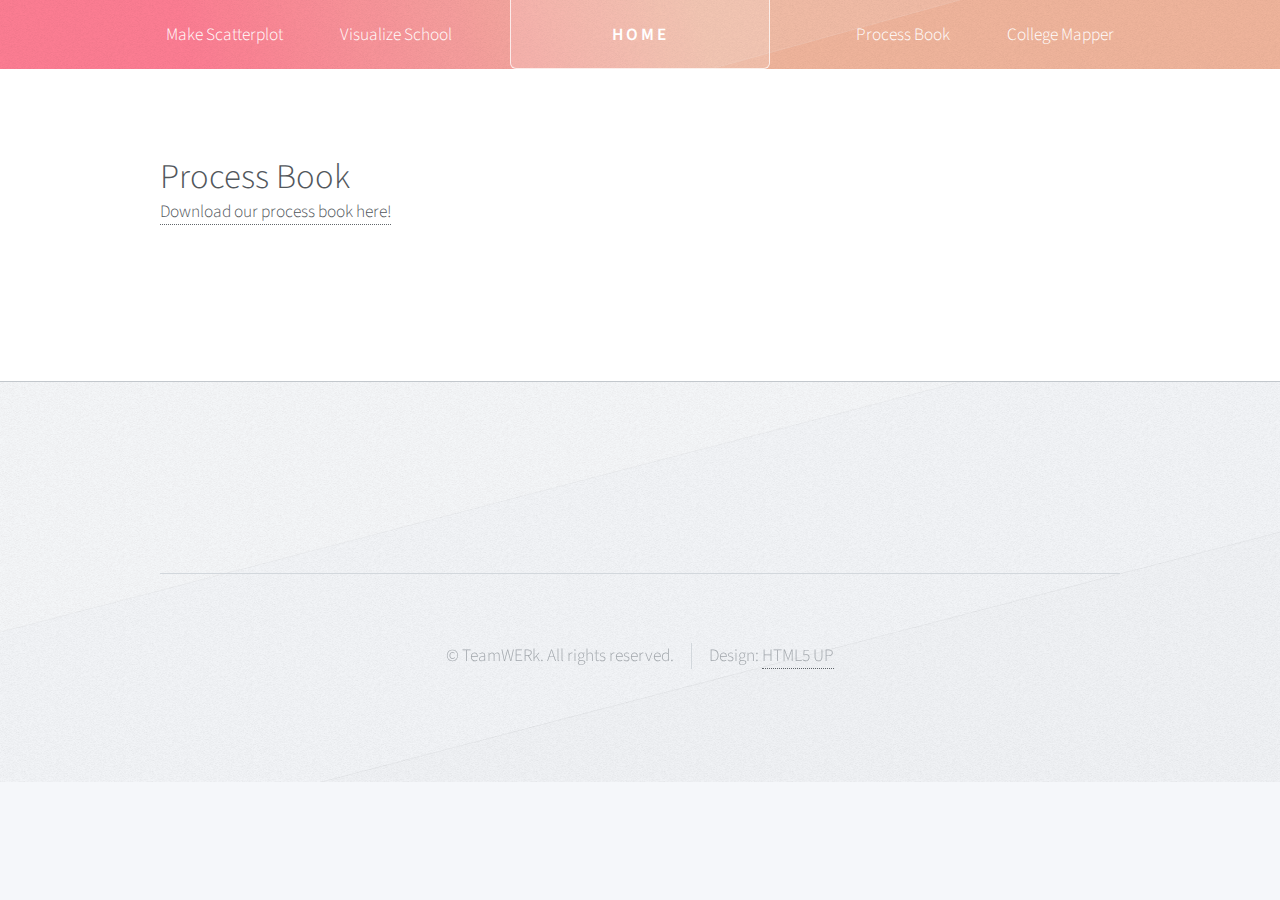
<file: processbook.html>
<!DOCTYPE HTML>
<!--
	Telephasic by HTML5 UP
	html5up.net | @n33co
	Free for personal and commercial use under the CCA 3.0 license (html5up.net/license)
-->
<html>
<head>
	<title>Education Calibration</title>
	<meta charset="utf-8" />
	<meta name="viewport" content="width=device-width, initial-scale=1" />
	<meta HTTP-EQUIV="X-UA-COMPATIBLE" CONTENT="IE=EmulateIE9" >
	<!--[if lte IE 8]><script src="assets/js/ie/html5shiv.js"></script><![endif]-->
	<link rel="stylesheet" href="assets/css/source/main.css" />
	<!--[if lte IE 8]><link rel="stylesheet" href="assets/css/ie8.css" /><![endif]-->
	<!--[if lte IE 9]><link rel="stylesheet" href="assets/css/ie9.css" /><![endif]-->
	<link rel="stylesheet" href="assets/css/source/barchart.css" />

</head>
<body class="no-sidebar">

<script src="assets/js/d3.min.js" charset="utf-8"></script>

<div id="page-wrapper">

	<!-- Header -->
	<div id="header-wrapper">
		<div id="header" class="container">

			<!-- Logo -->
			<h1 id="logo"><a href="index.html">Home</a></h1>

			<!-- Nav -->
			<nav id="nav">
				<ul>
					<li><a href="scatterplot.html">Make Scatterplot</a></li>
					<li><a href="school.html?s=166027">Visualize School</a></li>
					<li class="break">
					<li><a href="processbook.html">Process Book</a></li>
					<li><a href="map.html">College Mapper</a></li>

				</ul>
			</nav>

		</div>
	</div>

	<!-- Main -->
	<div class="wrapper">
		<div class="container" id="main">

			<!-- Content -->
			<article id="content">
				<header>
					<h2>Process Book</h2>

					<a href = "ProcessBookFinal.pdf">Download our process book here!</a>
				</header>
			</article>

		</div>
	</div>


	<!-- Footer -->
	<div id="footer-wrapper">
		<div id="footer" class="container">

			<div id="copyright" class="container">
				<ul class="menu">
					<li>&copy; TeamWERk. All rights reserved.</li><li>Design: <a href="http://html5up.net">HTML5 UP</a></li>
				</ul>
			</div>
		</div>

	</div>
</div>

<!-- Scripts -->

<script src="assets/js/jquery.min.js"></script>
<script src="assets/js/jquery.dropotron.min.js"></script>
<script src="assets/js/skel.min.js"></script>
<script src="assets/js/util.js"></script>
<!--[if lte IE 8]><script src="assets/js/ie/respond.min.js"></script><![endif]-->
<script src="assets/js/source/main.js"></script>

</body>
</html>
</file>
<file: assets/css/ie8.css>
/*
	Telephasic by HTML5 UP
	html5up.net | @n33co
	Free for personal and commercial use under the CCA 3.0 license (html5up.net/license)
*/

/* Basic */

	form input[type="text"],
	form input[type="email"],
	form input[type="password"],
	form select,
	form textarea {
		position: relative;
		-ms-behavior: url("assets/js/ie/PIE.htc");
	}

	input[type="button"],
	input[type="submit"],
	input[type="reset"],
	button,
	.button {
		position: relative;
		-ms-behavior: url("assets/js/ie/PIE.htc");
	}

/* Promo */

	#promo {
		position: relative;
		-ms-behavior: url("assets/js/ie/PIE.htc");
	}

/* Section/Article */

	section > .last-child,
	article > .last-child,
	section.last-child,
	article.last-child {
		margin-bottom: 0;
	}

/* Wrappers */

	#promo-wrapper {
		background: url("../../images/promo.jpg");
		background-size: cover;
		-ms-behavior: url("assets/js/ie/backgroundsize.min.htc");
	}

/* Header */

	#logo a {
		position: relative;
		-ms-behavior: url("assets/js/ie/PIE.htc");
	}

/* Nav */

	#nav > ul > li > span, #nav > ul > li > a {
		position: relative;
		-ms-behavior: url("assets/js/ie/PIE.htc");
	}

	.dropotron {
		position: relative;
		box-shadow: none !important;
		-ms-behavior: url("assets/js/ie/PIE.htc");
	}

		.dropotron.level-0 {
			box-shadow: none !important;
		}

			.dropotron.level-0:before {
				display: none;
			}
</file>
<file: assets/css/ie9.css>
/*
	Telephasic by HTML5 UP
	html5up.net | @n33co
	Free for personal and commercial use under the CCA 3.0 license (html5up.net/license)
*/

/* Wrappers */

	#header-wrapper {
		background-image: none;
	}
</file>
<file: assets/css/source/barchart.css>
.axis path,
.axis line {
    fill: none;
    stroke: #000;
    shape-rendering: crispEdges;
}
.axis text {
    font-size: 11px;
}
.text {
    font-size: 11px;
}
svg
{
    margin: auto;
    display: block;
}
</file>
<file: assets/css/source/main.css>
@import url("font-awesome.min.css");
@import url("http://fonts.googleapis.com/css?family=Source+Sans+Pro:300,300italic,400,400italic,600");



body {
	font-family: 'Roboto', sans-serif;
}

h1 {
	font-weight: 100;
	font-size: 30px;
	margin-top: 50px;
	margin-bottom: 20px;
}

h1 .divider {
	margin: 0 8px;
}

h1 .sub-headline {
	color: #888;
	font-weight: 300;
}


#college-map {
	width: 80%;
	height: 400px;
	margin:auto;
	z-index: 1;
}

.slider-options
{
	width: 80%;
	margin: auto;
}

.select-slider {
	width : 300px;
	margin-top: 36px;
	margin-left: 100px;
}

.propertyTitle {
	display:block;
	margin-top: 20px;
}
.titleWrap{
	margin-top: 50px;
}
.valueWrap {
	margin-top: 48px;
}



#map-title
{
	margin-bottom: 100px;
}

div.ui-datepicker{
	font-size:10px;
}

.arc text {
	font: 10px sans-serif;
	text-anchor: middle;
}

.arc path {
	stroke: #fff;
}

path.slice{
	stroke-width:2px;
}

polyline{
	opacity: .3;
	stroke: black;
	stroke-width: 2px;
	fill: none;
}


.header-div
{
	width : 80%;
	margin: auto;
}

#school1 {
	font-weight: bold;
}

#school2 {
	font-weight: bold;
}

#scale-slider.ui-slider {
  border-radius: 0px;
  background: #c7cdd5;
  border: none;
  height: 2px;
  margin: 1em 4em 4em; }
  
  #scale-slider.ui-slider .ui-slider-range {
    background: linear-gradient(to right, #434d5a 0%, #00c7d7 50%, #434d5a 100%)
    border: 1px solid rgba(67, 77, 90, 0.5);
    height: 4px;
    top: -1px;
    transition: all 0.2s ease-out; }
                    
#scale-slider .ui-slider-handle {
  border-radius: 2px;
  height: 20px;
  width: 12px;
  top: -26px;
  border: none; }
  
  #scale-slider .ui-slider-handle:nth-of-type(n+1) {
    transform: rotateZ(-10deg);
    margin-left: -9px; }
  
  #scale-slider .ui-slider-handle:nth-of-type(n+2) {
    transform: rotateZ(10deg);
    margin-left: -3px; }
  
  #scale-slider .ui-slider-handle:after {
    content: "";
    border: 6px solid transparent;
    width: 0;
    height: 0;
    position: absolute;
    bottom: -11px;
    border-top-color: #434d5a; }
  
  #scale-slider .ui-slider-handle.ui-slider-handle.ui-state-focus:after,
  #scale-slider .ui-slider-handle.ui-slider-handle.ui-state-hover:after,
  #scale-slider .ui-slider-handle.ui-slider-handle.ui-state-active:after {
    border-top-color: #00c7d7; }
                    
#scale-slider .ui-slider-pip {
  top: 2px; }
  
  #scale-slider .ui-slider-pip .ui-slider-label {
    display: none;
    background: rgba(67, 77, 90, 0);
    color: #434d5a;
    border-radius: 4px;
    padding: 0.3em 0;
    width: 2.4em;
    margin-left: -1.2em;
    transition: all 0.2s ease-out; }
  
  #scale-slider .ui-slider-pip .ui-slider-line {
    height: 4px; }
  
  #scale-slider .ui-slider-pip:nth-of-type(5n+3) .ui-slider-line {
    height: 8px; }
  
  #scale-slider .ui-slider-pip:nth-of-type(10n+3) .ui-slider-line {
    height: 12px; }
  
  #scale-slider .ui-slider-pip:nth-of-type(10n+3) .ui-slider-label {
    top: 16px;
    display: block; }
  
  #scale-slider .ui-slider-pip.ui-slider-pip-last .ui-slider-line {
    margin-left: -1px; }
  
  #scale-slider .ui-slider-pip.ui-slider-pip-selected .ui-slider-label, 
  #scale-slider .ui-slider-pip.ui-slider-pip-selected-first .ui-slider-label, 
  #scale-slider .ui-slider-pip.ui-slider-pip-selected-second .ui-slider-label {
    background: rgba(67, 77, 90, 0.7);
    color: #fffaf7; }

/*
	Telephasic by HTML5 UP
	html5up.net | @n33co
	Free for personal and commercial use under the CCA 3.0 license (html5up.net/license)
*/

/* Reset */

	html, body, div, span, applet, object, iframe, h1, h2, h3, h4, h5, h6, p, blockquote, pre, a, abbr, acronym, address, big, cite, code, del, dfn, em, img, ins, kbd, q, s, samp, small, strike, strong, sub, sup, tt, var, b, u, i, center, dl, dt, dd, ol, ul, li, fieldset, form, label, legend, table, caption, tbody, tfoot, thead, tr, th, td, article, aside, canvas, details, embed, figure, figcaption, footer, header, hgroup, menu, nav, output, ruby, section, summary, time, mark, audio, video {
		margin: 0;
		padding: 0;
		border: 0;
		font-size: 100%;
		font: inherit;
		vertical-align: baseline;
	}

	article, aside, details, figcaption, figure, footer, header, hgroup, menu, nav, section {
		display: block;
	}

	body {
		line-height: 1;
	}

	ol, ul {
		list-style: none;
	}

	blockquote, q {
		quotes: none;
	}

	blockquote:before, blockquote:after, q:before, q:after {
		content: '';
		content: none;
	}

	table {
		border-collapse: collapse;
		border-spacing: 0;
	}

	body {
		-webkit-text-size-adjust: none;
	}

/* Box Model */

	*, *:before, *:after {
		-moz-box-sizing: border-box;
		-webkit-box-sizing: border-box;
		box-sizing: border-box;
	}

/* Containers */

	.container {
		margin-left: auto;
		margin-right: auto;
	}

	.container.\31 25\25 {
		width: 100%;
		max-width: 1500px;
		min-width: 1200px;
	}

	.container.\37 5\25 {
		width: 900px;
	}

	.container.\35 0\25 {
		width: 600px;
	}

	.container.\32 5\25 {
		width: 300px;
	}

	.container {
		width: 1200px;
	}

	@media screen and (max-width: 1280px) {

		.container.\31 25\25 {
			width: 100%;
			max-width: 1200px;
			min-width: 960px;
		}

		.container.\37 5\25 {
			width: 720px;
		}

		.container.\35 0\25 {
			width: 480px;
		}

		.container.\32 5\25 {
			width: 240px;
		}

		.container {
			width: 960px;
		}

	}

	@media screen and (max-width: 1080px) {

		.container.\31 25\25 {
			width: 100%;
			max-width: 125%;
			min-width: 100%;
		}

		.container.\37 5\25 {
			width: 75%;
		}

		.container.\35 0\25 {
			width: 50%;
		}

		.container.\32 5\25 {
			width: 25%;
		}

		.container {
			width: 100%;
		}

	}

	@media screen and (max-width: 820px) {

		.container.\31 25\25 {
			width: 100%;
			max-width: 125%;
			min-width: 100%;
		}

		.container.\37 5\25 {
			width: 75%;
		}

		.container.\35 0\25 {
			width: 50%;
		}

		.container.\32 5\25 {
			width: 25%;
		}

		.container {
			width: 100% !important;
		}

	}

	@media screen and (max-width: 736px) {

		.container.\31 25\25 {
			width: 100%;
			max-width: 125%;
			min-width: 100%;
		}

		.container.\37 5\25 {
			width: 75%;
		}

		.container.\35 0\25 {
			width: 50%;
		}

		.container.\32 5\25 {
			width: 25%;
		}

		.container {
			width: 100% !important;
		}

	}

	@media screen and (max-width: 480px) {

		.container.\31 25\25 {
			width: 100%;
			max-width: 125%;
			min-width: 100%;
		}

		.container.\37 5\25 {
			width: 75%;
		}

		.container.\35 0\25 {
			width: 50%;
		}

		.container.\32 5\25 {
			width: 25%;
		}

		.container {
			width: 100% !important;
		}

	}

/* Grid */

	.row {
		border-bottom: solid 1px transparent;
		-moz-box-sizing: border-box;
		-webkit-box-sizing: border-box;
		box-sizing: border-box;
	}

	.row > * {
		float: left;
		-moz-box-sizing: border-box;
		-webkit-box-sizing: border-box;
		box-sizing: border-box;
	}

	.row:after, .row:before {
		content: '';
		display: block;
		clear: both;
		height: 0;
	}

	.row.uniform > * > :first-child {
		margin-top: 0;
	}

	.row.uniform > * > :last-child {
		margin-bottom: 0;
	}

	.row.\30 \25 > * {
		padding: 0px 0 0 0px;
	}

	.row.\30 \25 {
		margin: 0px 0 -1px 0px;
	}

	.row.uniform.\30 \25 > * {
		padding: 0px 0 0 0px;
	}

	.row.uniform.\30 \25 {
		margin: 0px 0 -1px 0px;
	}

	.row > * {
		padding: 50px 0 0 50px;
	}

	.row {
		margin: -50px 0 -1px -50px;
	}

	.row.uniform > * {
		padding: 50px 0 0 50px;
	}

	.row.uniform {
		margin: -50px 0 -1px -50px;
	}

	.row.\32 00\25 > * {
		padding: 100px 0 0 100px;
	}

	.row.\32 00\25 {
		margin: -100px 0 -1px -100px;
	}

	.row.uniform.\32 00\25 > * {
		padding: 100px 0 0 100px;
	}

	.row.uniform.\32 00\25 {
		margin: -100px 0 -1px -100px;
	}

	.row.\31 50\25 > * {
		padding: 75px 0 0 75px;
	}

	.row.\31 50\25 {
		margin: -75px 0 -1px -75px;
	}

	.row.uniform.\31 50\25 > * {
		padding: 75px 0 0 75px;
	}

	.row.uniform.\31 50\25 {
		margin: -75px 0 -1px -75px;
	}

	.row.\35 0\25 > * {
		padding: 25px 0 0 25px;
	}

	.row.\35 0\25 {
		margin: -25px 0 -1px -25px;
	}

	.row.uniform.\35 0\25 > * {
		padding: 25px 0 0 25px;
	}

	.row.uniform.\35 0\25 {
		margin: -25px 0 -1px -25px;
	}

	.row.\32 5\25 > * {
		padding: 12.5px 0 0 12.5px;
	}

	.row.\32 5\25 {
		margin: -12.5px 0 -1px -12.5px;
	}

	.row.uniform.\32 5\25 > * {
		padding: 12.5px 0 0 12.5px;
	}

	.row.uniform.\32 5\25 {
		margin: -12.5px 0 -1px -12.5px;
	}

	.\31 2u, .\31 2u\24 {
		width: 100%;
		clear: none;
		margin-left: 0;
	}

	.\31 1u, .\31 1u\24 {
		width: 91.6666666667%;
		clear: none;
		margin-left: 0;
	}

	.\31 0u, .\31 0u\24 {
		width: 83.3333333333%;
		clear: none;
		margin-left: 0;
	}

	.\39 u, .\39 u\24 {
		width: 75%;
		clear: none;
		margin-left: 0;
	}

	.\38 u, .\38 u\24 {
		width: 66.6666666667%;
		clear: none;
		margin-left: 0;
	}

	.\37 u, .\37 u\24 {
		width: 58.3333333333%;
		clear: none;
		margin-left: 0;
	}

	.\36 u, .\36 u\24 {
		width: 50%;
		clear: none;
		margin-left: 0;
	}

	.\35 u, .\35 u\24 {
		width: 41.6666666667%;
		clear: none;
		margin-left: 0;
	}

	.\34 u, .\34 u\24 {
		width: 33.3333333333%;
		clear: none;
		margin-left: 0;
	}

	.\33 u, .\33 u\24 {
		width: 25%;
		clear: none;
		margin-left: 0;
	}

	.\32 u, .\32 u\24 {
		width: 16.6666666667%;
		clear: none;
		margin-left: 0;
	}

	.\31 u, .\31 u\24 {
		width: 8.3333333333%;
		clear: none;
		margin-left: 0;
	}

	.\31 2u\24 + *,
	.\31 1u\24 + *,
	.\31 0u\24 + *,
	.\39 u\24 + *,
	.\38 u\24 + *,
	.\37 u\24 + *,
	.\36 u\24 + *,
	.\35 u\24 + *,
	.\34 u\24 + *,
	.\33 u\24 + *,
	.\32 u\24 + *,
	.\31 u\24 + * {
		clear: left;
	}

	.\-11u {
		margin-left: 91.66667%;
	}

	.\-10u {
		margin-left: 83.33333%;
	}

	.\-9u {
		margin-left: 75%;
	}

	.\-8u {
		margin-left: 66.66667%;
	}

	.\-7u {
		margin-left: 58.33333%;
	}

	.\-6u {
		margin-left: 50%;
	}

	.\-5u {
		margin-left: 41.66667%;
	}

	.\-4u {
		margin-left: 33.33333%;
	}

	.\-3u {
		margin-left: 25%;
	}

	.\-2u {
		margin-left: 16.66667%;
	}

	.\-1u {
		margin-left: 8.33333%;
	}

	@media screen and (max-width: 1280px) {

		.row > * {
			padding: 40px 0 0 40px;
		}

		.row {
			margin: -40px 0 -1px -40px;
		}

		.row.uniform > * {
			padding: 40px 0 0 40px;
		}

		.row.uniform {
			margin: -40px 0 -1px -40px;
		}

		.row.\32 00\25 > * {
			padding: 80px 0 0 80px;
		}

		.row.\32 00\25 {
			margin: -80px 0 -1px -80px;
		}

		.row.uniform.\32 00\25 > * {
			padding: 80px 0 0 80px;
		}

		.row.uniform.\32 00\25 {
			margin: -80px 0 -1px -80px;
		}

		.row.\31 50\25 > * {
			padding: 60px 0 0 60px;
		}

		.row.\31 50\25 {
			margin: -60px 0 -1px -60px;
		}

		.row.uniform.\31 50\25 > * {
			padding: 60px 0 0 60px;
		}

		.row.uniform.\31 50\25 {
			margin: -60px 0 -1px -60px;
		}

		.row.\35 0\25 > * {
			padding: 20px 0 0 20px;
		}

		.row.\35 0\25 {
			margin: -20px 0 -1px -20px;
		}

		.row.uniform.\35 0\25 > * {
			padding: 20px 0 0 20px;
		}

		.row.uniform.\35 0\25 {
			margin: -20px 0 -1px -20px;
		}

		.row.\32 5\25 > * {
			padding: 10px 0 0 10px;
		}

		.row.\32 5\25 {
			margin: -10px 0 -1px -10px;
		}

		.row.uniform.\32 5\25 > * {
			padding: 10px 0 0 10px;
		}

		.row.uniform.\32 5\25 {
			margin: -10px 0 -1px -10px;
		}

		.\31 2u\28normal\29, .\31 2u\24\28normal\29 {
			width: 100%;
			clear: none;
			margin-left: 0;
		}

		.\31 1u\28normal\29, .\31 1u\24\28normal\29 {
			width: 91.6666666667%;
			clear: none;
			margin-left: 0;
		}

		.\31 0u\28normal\29, .\31 0u\24\28normal\29 {
			width: 83.3333333333%;
			clear: none;
			margin-left: 0;
		}

		.\39 u\28normal\29, .\39 u\24\28normal\29 {
			width: 75%;
			clear: none;
			margin-left: 0;
		}

		.\38 u\28normal\29, .\38 u\24\28normal\29 {
			width: 66.6666666667%;
			clear: none;
			margin-left: 0;
		}

		.\37 u\28normal\29, .\37 u\24\28normal\29 {
			width: 58.3333333333%;
			clear: none;
			margin-left: 0;
		}

		.\36 u\28normal\29, .\36 u\24\28normal\29 {
			width: 50%;
			clear: none;
			margin-left: 0;
		}

		.\35 u\28normal\29, .\35 u\24\28normal\29 {
			width: 41.6666666667%;
			clear: none;
			margin-left: 0;
		}

		.\34 u\28normal\29, .\34 u\24\28normal\29 {
			width: 33.3333333333%;
			clear: none;
			margin-left: 0;
		}

		.\33 u\28normal\29, .\33 u\24\28normal\29 {
			width: 25%;
			clear: none;
			margin-left: 0;
		}

		.\32 u\28normal\29, .\32 u\24\28normal\29 {
			width: 16.6666666667%;
			clear: none;
			margin-left: 0;
		}

		.\31 u\28normal\29, .\31 u\24\28normal\29 {
			width: 8.3333333333%;
			clear: none;
			margin-left: 0;
		}

		.\31 2u\24\28normal\29 + *,
		.\31 1u\24\28normal\29 + *,
		.\31 0u\24\28normal\29 + *,
		.\39 u\24\28normal\29 + *,
		.\38 u\24\28normal\29 + *,
		.\37 u\24\28normal\29 + *,
		.\36 u\24\28normal\29 + *,
		.\35 u\24\28normal\29 + *,
		.\34 u\24\28normal\29 + *,
		.\33 u\24\28normal\29 + *,
		.\32 u\24\28normal\29 + *,
		.\31 u\24\28normal\29 + * {
			clear: left;
		}

		.\-11u\28normal\29 {
			margin-left: 91.66667%;
		}

		.\-10u\28normal\29 {
			margin-left: 83.33333%;
		}

		.\-9u\28normal\29 {
			margin-left: 75%;
		}

		.\-8u\28normal\29 {
			margin-left: 66.66667%;
		}

		.\-7u\28normal\29 {
			margin-left: 58.33333%;
		}

		.\-6u\28normal\29 {
			margin-left: 50%;
		}

		.\-5u\28normal\29 {
			margin-left: 41.66667%;
		}

		.\-4u\28normal\29 {
			margin-left: 33.33333%;
		}

		.\-3u\28normal\29 {
			margin-left: 25%;
		}

		.\-2u\28normal\29 {
			margin-left: 16.66667%;
		}

		.\-1u\28normal\29 {
			margin-left: 8.33333%;
		}

	}

	@media screen and (max-width: 1080px) {

		.row > * {
			padding: 40px 0 0 40px;
		}

		.row {
			margin: -40px 0 -1px -40px;
		}

		.row.uniform > * {
			padding: 40px 0 0 40px;
		}

		.row.uniform {
			margin: -40px 0 -1px -40px;
		}

		.row.\32 00\25 > * {
			padding: 80px 0 0 80px;
		}

		.row.\32 00\25 {
			margin: -80px 0 -1px -80px;
		}

		.row.uniform.\32 00\25 > * {
			padding: 80px 0 0 80px;
		}

		.row.uniform.\32 00\25 {
			margin: -80px 0 -1px -80px;
		}

		.row.\31 50\25 > * {
			padding: 60px 0 0 60px;
		}

		.row.\31 50\25 {
			margin: -60px 0 -1px -60px;
		}

		.row.uniform.\31 50\25 > * {
			padding: 60px 0 0 60px;
		}

		.row.uniform.\31 50\25 {
			margin: -60px 0 -1px -60px;
		}

		.row.\35 0\25 > * {
			padding: 20px 0 0 20px;
		}

		.row.\35 0\25 {
			margin: -20px 0 -1px -20px;
		}

		.row.uniform.\35 0\25 > * {
			padding: 20px 0 0 20px;
		}

		.row.uniform.\35 0\25 {
			margin: -20px 0 -1px -20px;
		}

		.row.\32 5\25 > * {
			padding: 10px 0 0 10px;
		}

		.row.\32 5\25 {
			margin: -10px 0 -1px -10px;
		}

		.row.uniform.\32 5\25 > * {
			padding: 10px 0 0 10px;
		}

		.row.uniform.\32 5\25 {
			margin: -10px 0 -1px -10px;
		}

		.\31 2u\28narrow\29, .\31 2u\24\28narrow\29 {
			width: 100%;
			clear: none;
			margin-left: 0;
		}

		.\31 1u\28narrow\29, .\31 1u\24\28narrow\29 {
			width: 91.6666666667%;
			clear: none;
			margin-left: 0;
		}

		.\31 0u\28narrow\29, .\31 0u\24\28narrow\29 {
			width: 83.3333333333%;
			clear: none;
			margin-left: 0;
		}

		.\39 u\28narrow\29, .\39 u\24\28narrow\29 {
			width: 75%;
			clear: none;
			margin-left: 0;
		}

		.\38 u\28narrow\29, .\38 u\24\28narrow\29 {
			width: 66.6666666667%;
			clear: none;
			margin-left: 0;
		}

		.\37 u\28narrow\29, .\37 u\24\28narrow\29 {
			width: 58.3333333333%;
			clear: none;
			margin-left: 0;
		}

		.\36 u\28narrow\29, .\36 u\24\28narrow\29 {
			width: 50%;
			clear: none;
			margin-left: 0;
		}

		.\35 u\28narrow\29, .\35 u\24\28narrow\29 {
			width: 41.6666666667%;
			clear: none;
			margin-left: 0;
		}

		.\34 u\28narrow\29, .\34 u\24\28narrow\29 {
			width: 33.3333333333%;
			clear: none;
			margin-left: 0;
		}

		.\33 u\28narrow\29, .\33 u\24\28narrow\29 {
			width: 25%;
			clear: none;
			margin-left: 0;
		}

		.\32 u\28narrow\29, .\32 u\24\28narrow\29 {
			width: 16.6666666667%;
			clear: none;
			margin-left: 0;
		}

		.\31 u\28narrow\29, .\31 u\24\28narrow\29 {
			width: 8.3333333333%;
			clear: none;
			margin-left: 0;
		}

		.\31 2u\24\28narrow\29 + *,
		.\31 1u\24\28narrow\29 + *,
		.\31 0u\24\28narrow\29 + *,
		.\39 u\24\28narrow\29 + *,
		.\38 u\24\28narrow\29 + *,
		.\37 u\24\28narrow\29 + *,
		.\36 u\24\28narrow\29 + *,
		.\35 u\24\28narrow\29 + *,
		.\34 u\24\28narrow\29 + *,
		.\33 u\24\28narrow\29 + *,
		.\32 u\24\28narrow\29 + *,
		.\31 u\24\28narrow\29 + * {
			clear: left;
		}

		.\-11u\28narrow\29 {
			margin-left: 91.66667%;
		}

		.\-10u\28narrow\29 {
			margin-left: 83.33333%;
		}

		.\-9u\28narrow\29 {
			margin-left: 75%;
		}

		.\-8u\28narrow\29 {
			margin-left: 66.66667%;
		}

		.\-7u\28narrow\29 {
			margin-left: 58.33333%;
		}

		.\-6u\28narrow\29 {
			margin-left: 50%;
		}

		.\-5u\28narrow\29 {
			margin-left: 41.66667%;
		}

		.\-4u\28narrow\29 {
			margin-left: 33.33333%;
		}

		.\-3u\28narrow\29 {
			margin-left: 25%;
		}

		.\-2u\28narrow\29 {
			margin-left: 16.66667%;
		}

		.\-1u\28narrow\29 {
			margin-left: 8.33333%;
		}

	}

	@media screen and (max-width: 820px) {

		.row > * {
			padding: 30px 0 0 30px;
		}

		.row {
			margin: -30px 0 -1px -30px;
		}

		.row.uniform > * {
			padding: 30px 0 0 30px;
		}

		.row.uniform {
			margin: -30px 0 -1px -30px;
		}

		.row.\32 00\25 > * {
			padding: 60px 0 0 60px;
		}

		.row.\32 00\25 {
			margin: -60px 0 -1px -60px;
		}

		.row.uniform.\32 00\25 > * {
			padding: 60px 0 0 60px;
		}

		.row.uniform.\32 00\25 {
			margin: -60px 0 -1px -60px;
		}

		.row.\31 50\25 > * {
			padding: 45px 0 0 45px;
		}

		.row.\31 50\25 {
			margin: -45px 0 -1px -45px;
		}

		.row.uniform.\31 50\25 > * {
			padding: 45px 0 0 45px;
		}

		.row.uniform.\31 50\25 {
			margin: -45px 0 -1px -45px;
		}

		.row.\35 0\25 > * {
			padding: 15px 0 0 15px;
		}

		.row.\35 0\25 {
			margin: -15px 0 -1px -15px;
		}

		.row.uniform.\35 0\25 > * {
			padding: 15px 0 0 15px;
		}

		.row.uniform.\35 0\25 {
			margin: -15px 0 -1px -15px;
		}

		.row.\32 5\25 > * {
			padding: 7.5px 0 0 7.5px;
		}

		.row.\32 5\25 {
			margin: -7.5px 0 -1px -7.5px;
		}

		.row.uniform.\32 5\25 > * {
			padding: 7.5px 0 0 7.5px;
		}

		.row.uniform.\32 5\25 {
			margin: -7.5px 0 -1px -7.5px;
		}

		.\31 2u\28narrower\29, .\31 2u\24\28narrower\29 {
			width: 100%;
			clear: none;
			margin-left: 0;
		}

		.\31 1u\28narrower\29, .\31 1u\24\28narrower\29 {
			width: 91.6666666667%;
			clear: none;
			margin-left: 0;
		}

		.\31 0u\28narrower\29, .\31 0u\24\28narrower\29 {
			width: 83.3333333333%;
			clear: none;
			margin-left: 0;
		}

		.\39 u\28narrower\29, .\39 u\24\28narrower\29 {
			width: 75%;
			clear: none;
			margin-left: 0;
		}

		.\38 u\28narrower\29, .\38 u\24\28narrower\29 {
			width: 66.6666666667%;
			clear: none;
			margin-left: 0;
		}

		.\37 u\28narrower\29, .\37 u\24\28narrower\29 {
			width: 58.3333333333%;
			clear: none;
			margin-left: 0;
		}

		.\36 u\28narrower\29, .\36 u\24\28narrower\29 {
			width: 50%;
			clear: none;
			margin-left: 0;
		}

		.\35 u\28narrower\29, .\35 u\24\28narrower\29 {
			width: 41.6666666667%;
			clear: none;
			margin-left: 0;
		}

		.\34 u\28narrower\29, .\34 u\24\28narrower\29 {
			width: 33.3333333333%;
			clear: none;
			margin-left: 0;
		}

		.\33 u\28narrower\29, .\33 u\24\28narrower\29 {
			width: 25%;
			clear: none;
			margin-left: 0;
		}

		.\32 u\28narrower\29, .\32 u\24\28narrower\29 {
			width: 16.6666666667%;
			clear: none;
			margin-left: 0;
		}

		.\31 u\28narrower\29, .\31 u\24\28narrower\29 {
			width: 8.3333333333%;
			clear: none;
			margin-left: 0;
		}

		.\31 2u\24\28narrower\29 + *,
		.\31 1u\24\28narrower\29 + *,
		.\31 0u\24\28narrower\29 + *,
		.\39 u\24\28narrower\29 + *,
		.\38 u\24\28narrower\29 + *,
		.\37 u\24\28narrower\29 + *,
		.\36 u\24\28narrower\29 + *,
		.\35 u\24\28narrower\29 + *,
		.\34 u\24\28narrower\29 + *,
		.\33 u\24\28narrower\29 + *,
		.\32 u\24\28narrower\29 + *,
		.\31 u\24\28narrower\29 + * {
			clear: left;
		}

		.\-11u\28narrower\29 {
			margin-left: 91.66667%;
		}

		.\-10u\28narrower\29 {
			margin-left: 83.33333%;
		}

		.\-9u\28narrower\29 {
			margin-left: 75%;
		}

		.\-8u\28narrower\29 {
			margin-left: 66.66667%;
		}

		.\-7u\28narrower\29 {
			margin-left: 58.33333%;
		}

		.\-6u\28narrower\29 {
			margin-left: 50%;
		}

		.\-5u\28narrower\29 {
			margin-left: 41.66667%;
		}

		.\-4u\28narrower\29 {
			margin-left: 33.33333%;
		}

		.\-3u\28narrower\29 {
			margin-left: 25%;
		}

		.\-2u\28narrower\29 {
			margin-left: 16.66667%;
		}

		.\-1u\28narrower\29 {
			margin-left: 8.33333%;
		}

	}

	@media screen and (max-width: 736px) {

		.row > * {
			padding: 30px 0 0 30px;
		}

		.row {
			margin: -30px 0 -1px -30px;
		}

		.row.uniform > * {
			padding: 30px 0 0 30px;
		}

		.row.uniform {
			margin: -30px 0 -1px -30px;
		}

		.row.\32 00\25 > * {
			padding: 60px 0 0 60px;
		}

		.row.\32 00\25 {
			margin: -60px 0 -1px -60px;
		}

		.row.uniform.\32 00\25 > * {
			padding: 60px 0 0 60px;
		}

		.row.uniform.\32 00\25 {
			margin: -60px 0 -1px -60px;
		}

		.row.\31 50\25 > * {
			padding: 45px 0 0 45px;
		}

		.row.\31 50\25 {
			margin: -45px 0 -1px -45px;
		}

		.row.uniform.\31 50\25 > * {
			padding: 45px 0 0 45px;
		}

		.row.uniform.\31 50\25 {
			margin: -45px 0 -1px -45px;
		}

		.row.\35 0\25 > * {
			padding: 15px 0 0 15px;
		}

		.row.\35 0\25 {
			margin: -15px 0 -1px -15px;
		}

		.row.uniform.\35 0\25 > * {
			padding: 15px 0 0 15px;
		}

		.row.uniform.\35 0\25 {
			margin: -15px 0 -1px -15px;
		}

		.row.\32 5\25 > * {
			padding: 7.5px 0 0 7.5px;
		}

		.row.\32 5\25 {
			margin: -7.5px 0 -1px -7.5px;
		}

		.row.uniform.\32 5\25 > * {
			padding: 7.5px 0 0 7.5px;
		}

		.row.uniform.\32 5\25 {
			margin: -7.5px 0 -1px -7.5px;
		}

		.\31 2u\28mobile\29, .\31 2u\24\28mobile\29 {
			width: 100%;
			clear: none;
			margin-left: 0;
		}

		.\31 1u\28mobile\29, .\31 1u\24\28mobile\29 {
			width: 91.6666666667%;
			clear: none;
			margin-left: 0;
		}

		.\31 0u\28mobile\29, .\31 0u\24\28mobile\29 {
			width: 83.3333333333%;
			clear: none;
			margin-left: 0;
		}

		.\39 u\28mobile\29, .\39 u\24\28mobile\29 {
			width: 75%;
			clear: none;
			margin-left: 0;
		}

		.\38 u\28mobile\29, .\38 u\24\28mobile\29 {
			width: 66.6666666667%;
			clear: none;
			margin-left: 0;
		}

		.\37 u\28mobile\29, .\37 u\24\28mobile\29 {
			width: 58.3333333333%;
			clear: none;
			margin-left: 0;
		}

		.\36 u\28mobile\29, .\36 u\24\28mobile\29 {
			width: 50%;
			clear: none;
			margin-left: 0;
		}

		.\35 u\28mobile\29, .\35 u\24\28mobile\29 {
			width: 41.6666666667%;
			clear: none;
			margin-left: 0;
		}

		.\34 u\28mobile\29, .\34 u\24\28mobile\29 {
			width: 33.3333333333%;
			clear: none;
			margin-left: 0;
		}

		.\33 u\28mobile\29, .\33 u\24\28mobile\29 {
			width: 25%;
			clear: none;
			margin-left: 0;
		}

		.\32 u\28mobile\29, .\32 u\24\28mobile\29 {
			width: 16.6666666667%;
			clear: none;
			margin-left: 0;
		}

		.\31 u\28mobile\29, .\31 u\24\28mobile\29 {
			width: 8.3333333333%;
			clear: none;
			margin-left: 0;
		}

		.\31 2u\24\28mobile\29 + *,
		.\31 1u\24\28mobile\29 + *,
		.\31 0u\24\28mobile\29 + *,
		.\39 u\24\28mobile\29 + *,
		.\38 u\24\28mobile\29 + *,
		.\37 u\24\28mobile\29 + *,
		.\36 u\24\28mobile\29 + *,
		.\35 u\24\28mobile\29 + *,
		.\34 u\24\28mobile\29 + *,
		.\33 u\24\28mobile\29 + *,
		.\32 u\24\28mobile\29 + *,
		.\31 u\24\28mobile\29 + * {
			clear: left;
		}

		.\-11u\28mobile\29 {
			margin-left: 91.66667%;
		}

		.\-10u\28mobile\29 {
			margin-left: 83.33333%;
		}

		.\-9u\28mobile\29 {
			margin-left: 75%;
		}

		.\-8u\28mobile\29 {
			margin-left: 66.66667%;
		}

		.\-7u\28mobile\29 {
			margin-left: 58.33333%;
		}

		.\-6u\28mobile\29 {
			margin-left: 50%;
		}

		.\-5u\28mobile\29 {
			margin-left: 41.66667%;
		}

		.\-4u\28mobile\29 {
			margin-left: 33.33333%;
		}

		.\-3u\28mobile\29 {
			margin-left: 25%;
		}

		.\-2u\28mobile\29 {
			margin-left: 16.66667%;
		}

		.\-1u\28mobile\29 {
			margin-left: 8.33333%;
		}

	}

	@media screen and (max-width: 480px) {

		.row > * {
			padding: 20px 0 0 20px;
		}

		.row {
			margin: -20px 0 -1px -20px;
		}

		.row.uniform > * {
			padding: 20px 0 0 20px;
		}

		.row.uniform {
			margin: -20px 0 -1px -20px;
		}

		.row.\32 00\25 > * {
			padding: 40px 0 0 40px;
		}

		.row.\32 00\25 {
			margin: -40px 0 -1px -40px;
		}

		.row.uniform.\32 00\25 > * {
			padding: 40px 0 0 40px;
		}

		.row.uniform.\32 00\25 {
			margin: -40px 0 -1px -40px;
		}

		.row.\31 50\25 > * {
			padding: 30px 0 0 30px;
		}

		.row.\31 50\25 {
			margin: -30px 0 -1px -30px;
		}

		.row.uniform.\31 50\25 > * {
			padding: 30px 0 0 30px;
		}

		.row.uniform.\31 50\25 {
			margin: -30px 0 -1px -30px;
		}

		.row.\35 0\25 > * {
			padding: 10px 0 0 10px;
		}

		.row.\35 0\25 {
			margin: -10px 0 -1px -10px;
		}

		.row.uniform.\35 0\25 > * {
			padding: 10px 0 0 10px;
		}

		.row.uniform.\35 0\25 {
			margin: -10px 0 -1px -10px;
		}

		.row.\32 5\25 > * {
			padding: 5px 0 0 5px;
		}

		.row.\32 5\25 {
			margin: -5px 0 -1px -5px;
		}

		.row.uniform.\32 5\25 > * {
			padding: 5px 0 0 5px;
		}

		.row.uniform.\32 5\25 {
			margin: -5px 0 -1px -5px;
		}

		.\31 2u\28mobilep\29, .\31 2u\24\28mobilep\29 {
			width: 100%;
			clear: none;
			margin-left: 0;
		}

		.\31 1u\28mobilep\29, .\31 1u\24\28mobilep\29 {
			width: 91.6666666667%;
			clear: none;
			margin-left: 0;
		}

		.\31 0u\28mobilep\29, .\31 0u\24\28mobilep\29 {
			width: 83.3333333333%;
			clear: none;
			margin-left: 0;
		}

		.\39 u\28mobilep\29, .\39 u\24\28mobilep\29 {
			width: 75%;
			clear: none;
			margin-left: 0;
		}

		.\38 u\28mobilep\29, .\38 u\24\28mobilep\29 {
			width: 66.6666666667%;
			clear: none;
			margin-left: 0;
		}

		.\37 u\28mobilep\29, .\37 u\24\28mobilep\29 {
			width: 58.3333333333%;
			clear: none;
			margin-left: 0;
		}

		.\36 u\28mobilep\29, .\36 u\24\28mobilep\29 {
			width: 50%;
			clear: none;
			margin-left: 0;
		}

		.\35 u\28mobilep\29, .\35 u\24\28mobilep\29 {
			width: 41.6666666667%;
			clear: none;
			margin-left: 0;
		}

		.\34 u\28mobilep\29, .\34 u\24\28mobilep\29 {
			width: 33.3333333333%;
			clear: none;
			margin-left: 0;
		}

		.\33 u\28mobilep\29, .\33 u\24\28mobilep\29 {
			width: 25%;
			clear: none;
			margin-left: 0;
		}

		.\32 u\28mobilep\29, .\32 u\24\28mobilep\29 {
			width: 16.6666666667%;
			clear: none;
			margin-left: 0;
		}

		.\31 u\28mobilep\29, .\31 u\24\28mobilep\29 {
			width: 8.3333333333%;
			clear: none;
			margin-left: 0;
		}

		.\31 2u\24\28mobilep\29 + *,
		.\31 1u\24\28mobilep\29 + *,
		.\31 0u\24\28mobilep\29 + *,
		.\39 u\24\28mobilep\29 + *,
		.\38 u\24\28mobilep\29 + *,
		.\37 u\24\28mobilep\29 + *,
		.\36 u\24\28mobilep\29 + *,
		.\35 u\24\28mobilep\29 + *,
		.\34 u\24\28mobilep\29 + *,
		.\33 u\24\28mobilep\29 + *,
		.\32 u\24\28mobilep\29 + *,
		.\31 u\24\28mobilep\29 + * {
			clear: left;
		}

		.\-11u\28mobilep\29 {
			margin-left: 91.66667%;
		}

		.\-10u\28mobilep\29 {
			margin-left: 83.33333%;
		}

		.\-9u\28mobilep\29 {
			margin-left: 75%;
		}

		.\-8u\28mobilep\29 {
			margin-left: 66.66667%;
		}

		.\-7u\28mobilep\29 {
			margin-left: 58.33333%;
		}

		.\-6u\28mobilep\29 {
			margin-left: 50%;
		}

		.\-5u\28mobilep\29 {
			margin-left: 41.66667%;
		}

		.\-4u\28mobilep\29 {
			margin-left: 33.33333%;
		}

		.\-3u\28mobilep\29 {
			margin-left: 25%;
		}

		.\-2u\28mobilep\29 {
			margin-left: 16.66667%;
		}

		.\-1u\28mobilep\29 {
			margin-left: 8.33333%;
		}

	}

/* Basic */

	@-ms-viewport {
		width: device-width;
	}

	body {
		background: #f5f7fa;
		font-family: 'Source Sans Pro', sans-serif;
		font-weight: 300;
		color: #52575c;
		line-height: 1.75em;
		font-size: 14pt;
	}

		body.is-loading * {
			-moz-transition: none !important;
			-webkit-transition: none !important;
			-ms-transition: none !important;
			transition: none !important;
			-moz-animation: none !important;
			-webkit-animation: none !important;
			-ms-animation: none !important;
			animation: none !important;
		}

	input, textarea, select {
		font-family: 'Source Sans Pro', sans-serif;
		font-weight: 300;
		color: #52575c;
		line-height: 1.75em;
		font-size: 15pt;
	}

	h1, h2, h3, h4, h5, h6 {
		font-weight: 300;
		color: #52575c;
	}

	h1 a, h2 a, h3 a, h4 a, h5 a, h6 a {
		color: inherit;
		text-decoration: none;
	}

	h2 {
		font-size: 2em;
		line-height: 1.25em;
	}

	h3 {
		font-size: 1.5em;
		line-height: 1.5em;
	}

	a {
		-moz-transition: color 0.25s ease-in-out, border-color 0.25s ease-in-out, background-color 0.25s ease-in-out;
		-webkit-transition: color 0.25s ease-in-out, border-color 0.25s ease-in-out, background-color 0.25s ease-in-out;
		-ms-transition: color 0.25s ease-in-out, border-color 0.25s ease-in-out, background-color 0.25s ease-in-out;
		transition: color 0.25s ease-in-out, border-color 0.25s ease-in-out, background-color 0.25s ease-in-out;
		color: inherit;
		text-decoration: none;
		border-bottom: dotted 1px #62676c;
	}

		a:hover {
			color: #f35858;
			border-bottom-color: rgba(255, 255, 255, 0);
		}

	strong, b {
		font-weight: 400;
		color: #42474c;
	}

	em, i {
		font-style: italic;
	}

	sub {
		position: relative;
		top: 0.5em;
		font-size: 0.8em;
	}

	sup {
		position: relative;
		top: -0.5em;
		font-size: 0.8em;
	}

	hr {
		border: 0;
		border-top: solid 1px #c2c7cc;
	}

	blockquote {
		border-left: solid 0.5em #c2c7cc;
		padding: 1em 0 1em 2em;
		font-style: italic;
	}

	p, ul, ol, dl, table {
		margin-bottom: 1.5em;
	}

	br.clear {
		clear: both;
	}

	.features {
		margin-bottom: 1.5em;
	}

	.feature {
		text-align: center;
	}

/* Sections/Article */

	section, article {
		margin-bottom: 3em;
	}

	section > :last-child,
	article > :last-child,
	section:last-child,
	article:last-child {
		margin-bottom: 0;
	}

	.row > section, .row > article {
		margin-bottom: 0;
	}

	header {
		margin-bottom: 1.5em;
	}

		header > p {
			display: block;
			color: #f35858;
			padding: 0.75em 0 1em 0;
			font-size: 1.5em;
			line-height: 1.5em;
		}

		header.major {
			text-align: center;
		}

/* Image */

	.image {
		-moz-transition: opacity 0.25s ease-in-out;
		-webkit-transition: opacity 0.25s ease-in-out;
		-ms-transition: opacity 0.25s ease-in-out;
		transition: opacity 0.25s ease-in-out;
		display: inline-block;
		outline: 0;
		border: 0;
	}

		.image img {
			display: block;
			width: 100%;
		}

		.image.fit {
			display: block;
			width: 100%;
		}

		.image.featured {
			display: block;
			width: 100%;
			margin: 0 0 3em 0;
		}

		.image.left {
			float: left;
			margin: 0 2em 2em 0;
		}

		.image.centered {
			display: block;
			margin: 0 0 3em 0;
		}

			.image.centered img {
				margin: 0 auto;
				width: auto;
			}

	a.image:hover {
		opacity: 0.85;
	}

/* List */

	ul.default {
		list-style: disc;
		padding-left: 1em;
	}

		ul.default li {
			padding-left: 0.5em;
		}

	ul.actions {
		padding-top: 1em;
	}

		ul.actions.major {
			text-align: center;
		}

		ul.actions li {
			display: inline-block;
			margin-left: 1em;
		}

			ul.actions li:first-child {
				margin-left: 0;
			}

	ul.divided li {
		border-top: solid 1px #d2d7dc;
		padding-top: 2em;
		margin-top: 2em;
	}

		ul.divided li:first-child {
			padding-top: 0;
			margin-top: 0;
			border-top: 0;
		}

	ul.icons li:before {
		display: inline-block;
		color: #fff;
		background: #61666b;
		width: 2em;
		height: 2em;
		border-radius: 0.35em;
		text-align: center;
		line-height: 2em;
		margin-right: 0.75em;
	}

	ul.menu li {
		display: inline-block;
		border-left: solid 1px #d2d7dc;
		padding-left: 1em;
		margin-left: 1em;
	}

		ul.menu li:first-child {
			border-left: 0;
			padding-left: 0;
			margin-left: 0;
		}

	ol.default {
		list-style: decimal;
		padding-left: 1.25em;
	}

		ol.default li {
			padding-left: 0.25em;
		}

/* Form */

	form .actions {
		padding-top: 0;
	}

	form label {
		display: block;
		font-weight: 300;
		color: #52575c;
		margin: 0 0 0.5em 0;
	}

	form input[type="text"],
	form input[type="email"],
	form input[type="password"],
	form select,
	form textarea {
		-moz-transition: background-color 0.25s ease-in-out;
		-webkit-transition: background-color 0.25s ease-in-out;
		-ms-transition: background-color 0.25s ease-in-out;
		transition: background-color 0.25s ease-in-out;
		-webkit-appearance: none;
		display: block;
		background: #f9fbfe;
		border: solid 1px #d2d7dc;
		border-radius: 0.35em;
		width: 100%;
		line-height: 1.5em;
		padding: 0.75em;
	}

		form input[type="text"]:focus,
		form input[type="email"]:focus,
		form input[type="password"]:focus,
		form select:focus,
		form textarea:focus {
			background: #fff;
		}

	form textarea {
		min-height: 7em;
	}

	form .formerize-placeholder {
		color: #555 !important;
	}

	form ::-webkit-input-placeholder {
		color: #555 !important;
	}

	form :-moz-placeholder {
		color: #555 !important;
	}

	form ::-moz-placeholder {
		color: #555 !important;
	}

	form :-ms-input-placeholder {
		color: #555 !important;
	}

	form ::-moz-focus-inner {
		border: 0;
	}

/* Table */

	table {
		width: 100%;
	}

		table.default {
			width: 100%;
		}

			table.default tbody tr {
				border-top: solid 1px #D2D7DC;
			}

				table.default tbody tr:nth-child(2n+1) {
					background: #f9fbfe;
				}

			table.default td {
				padding: 0.5em 1em 0.5em 1em;
			}

			table.default th {
				text-align: left;
				font-weight: 400;
				padding: 0.5em 1em 0.5em 1em;
			}

			table.default tfoot {
				border-top: solid 1px #D2D7DC;
			}

/* Button */

	input[type="button"],
	input[type="submit"],
	input[type="reset"],
	button,
	.button {
		-moz-transition: color 0.25s ease-in-out, border-color 0.25s ease-in-out, background-color 0.25s ease-in-out;
		-webkit-transition: color 0.25s ease-in-out, border-color 0.25s ease-in-out, background-color 0.25s ease-in-out;
		-ms-transition: color 0.25s ease-in-out, border-color 0.25s ease-in-out, background-color 0.25s ease-in-out;
		transition: color 0.25s ease-in-out, border-color 0.25s ease-in-out, background-color 0.25s ease-in-out;
		display: inline-block;
		color: inherit;
		background: none;
		text-decoration: none;
		border: solid 1px #c2c7cc;
		border-radius: 0.35em;
		padding: 0.8em 2em 0.8em 2em;
		cursor: pointer;
		outline: 0;
	}

		input[type="button"]:hover,
		input[type="submit"]:hover,
		input[type="reset"]:hover,
		button:hover,
		.button:hover {
			color: #f35858;
			border-color: rgba(243, 88, 88, 0.5);
		}

/* Icons */

	.icon {
		text-decoration: none;
	}

		.icon:before {
			display: inline-block;
			font-family: FontAwesome;
			font-size: 1.25em;
			text-decoration: none;
			font-style: normal;
			font-weight: normal;
			line-height: 1;
			-webkit-font-smoothing: antialiased;
			-moz-osx-font-smoothing: grayscale;
		}

		.icon > .label {
			display: none;
		}

/* Wrappers */

	.wrapper {
		position: relative;
		background: #fff;
		overflow-x: hidden;
		padding: 6em 0 6em 0;
	}

	.image-wrapper {
		position: relative;
	}

		.image-wrapper .image {
			position: relative;
			z-index: 2;
		}

		.image-wrapper.first:before {
			content: '';
			display: block;
			width: 2000%;
			height: 100%;
			position: absolute;
			left: -1000%;
			top: 0;
			z-index: 1;
			box-shadow: inset 0px 0px 0px 1px #e8e8e8;
			background: #f6f8fb url("images/image-wrapper.svg");
		}

	#header-wrapper {
		position: relative;
		padding: 4em 0 2em 0;
		background-image: url("images/header.svg");
		background-image: url("images/overlay.png"), url("images/header.svg"), -moz-linear-gradient(75deg, #FF7088 15%, #F2B69D 55%);
		background-image: url("images/overlay.png"), url("images/header.svg"), -webkit-linear-gradient(75deg, #FF7088 15%, #F2B69D 55%);
		background-image: url("images/overlay.png"), url("images/header.svg"), -ms-linear-gradient(75deg, #FF7088 15%, #F2B69D 55%);
		background-image: url("images/overlay.png"), url("images/header.svg"), linear-gradient(75deg, #FF7088 15%, #F2B69D 55%);
		background-color: #f08c89;
		background-size: 100% 620%;
		background-size: 128px 128px, 100% 620%, auto;
		background-repeat: repeat, no-repeat, no-repeat;
	}

	.homepage #header-wrapper {
		padding: 10em 0 6em 0;
		background-size: 128px 128px, 100% 100%, auto;
	}

	#promo-wrapper {
		position: relative;
		background-image: url("images/overlay.png"), url("../../images/promo.jpg");
		background-size: 192px 192px, cover;
		background-position: top left, center center;
		color: #fff;
		text-align: center;
		padding: 6em 0 6em 0;
	}

	#footer-wrapper {
		-webkit-transform: translate3d(0, 0, 0);
		position: relative;
		border-top: solid 1px #c2c7cc;
		padding: 6em 0 6em 0;
		background-image: url("images/overlay.png"), url("images/footer.svg");
		background-size: 128px 128px,				100% 100%;
	}

/* Header */

	#logo {
		position: absolute;
		z-index: 1;
		top: 0;
		left: 50%;
		width: 15em;
		margin-left: -7.5em;
	}

		#logo a {
			display: block;
			width: 100%;
			height: 4em;
			line-height: 4em;
			background: rgba(255, 255, 255, 0.15);
			border: solid 1px;
			border-color: #fff;
			border-color: rgba(255, 255, 255, 0.75);
			border-top: 0;
			border-radius: 0 0 0.35em 0.35em;
			color: #fff;
			display: inline-block;
			font-weight: 600;
			letter-spacing: 3px;
			text-align: center;
			text-transform: uppercase;
		}

	#nav {
		text-align: center;
		position: absolute;
		top: 0;
		left: 0;
		width: 100%;
		height: 4em;
		line-height: 4em;
	}

		#nav > ul {
			margin: 0;
		}

			#nav > ul > li {
				display: inline-block;
				margin-left: 1em;
			}

				#nav > ul > li > ul {
					display: none;
				}

				#nav > ul > li > span, #nav > ul > li > a {
					color: #fff;
					text-decoration: none;
					outline: 0;
					border: 0;
					border: solid 1px rgba(255, 255, 255, 0);
					border-radius: 0.35em;
					padding: 0.3em 1em 0.3em 1em;
					-moz-transition: border-color 0.25s ease-in-out, background-color 0.25s ease-in-out;
					-webkit-transition: border-color 0.25s ease-in-out, background-color 0.25s ease-in-out;
					-o-transition: border-color 0.25s ease-in-out, background-color 0.25s ease-in-out;
					-ms-transition: border-color 0.25s ease-in-out, background-color 0.25s ease-in-out;
					transition: border-color 0.25s ease-in-out, background-color 0.25s ease-in-out;
				}

				#nav > ul > li.active > span, #nav > ul > li.active > a {
					border-color: rgba(255, 255, 255, 0.75);
					background-color: rgba(255, 255, 255, 0.15);
					color: #fff;
				}

				#nav > ul > li:first-child {
					margin-left: 0;
				}

				#nav > ul > li.break {
					margin-left: 20em;
				}

	.dropotron {
		text-align: left;
		line-height: 2em;
		border-radius: 0.35em;
		min-width: 12em;
		background: #fff;
		line-height: 1em;
		padding: 0.85em 0 0.85em 0;
		box-shadow: 0px 1px 3px 0px rgba(0, 0, 0, 0.25);
		margin-top: -0.8em;
	}

		.dropotron a, .dropotron span {
			display: block;
			padding: 0.65em 1em 0.65em 1em;
			border-top: solid 1px #e8e8e8;
			border-bottom: 0;
		}

		.dropotron li:first-child > a, .dropotron li:first-child > span {
			border-top: 0;
		}

		.dropotron li.active > a, .dropotron li.active > span {
			color: #f35858;
		}

		.dropotron.level-0 {
			font-size: 0.9em;
			margin-top: 0;
		}

			.dropotron.level-0:before {
				content: '';
				position: absolute;
				top: -1em;
				width: 1em;
				height: 1em;
				border-bottom: solid 0.5em #fff;
				border-left: solid 0.5em rgba(255, 255, 255, 0);
				border-right: solid 0.5em rgba(255, 255, 255, 0);
			}

			.dropotron.level-0.center:before {
				left: 50%;
				margin-left: -0.5em;
			}

			.dropotron.level-0.left:before {
				left: 1em;
			}

			.dropotron.level-0.right:before {
				right: 1em;
			}

/* Hero */

	#hero {
		position: relative;
		color: #fff;
		text-align: center;
		z-index: 1;
	}

		#hero h2 {
			color: #fff;
			font-size: 3em;
		}

		#hero strong {
			color: inherit;
		}

		#hero header > span {
			color: #fff;
		}

		#hero p {
			font-size: 1.5em;
			line-height: 1.5em;
		}

		#hero .button {
			background: #fff;
			border-color: rgba(255, 255, 255, 0);
			color: #f08c89;
			font-size: 1.25em;
		}

			#hero .button:hover {
				border-color: rgba(255, 255, 255, 0.75);
				background-color: rgba(255, 255, 255, 0.15);
				color: #fff;
			}

		#hero a {
			color: #fff;
			border-color: #fff;
			border-color: rgba(255, 255, 255, 0.5);
		}

			#hero a:hover {
				border-color: rgba(255, 255, 255, 0);
			}

/* Promo */

	#promo {
		background: rgba(255, 255, 255, 0.05);
		border: solid 1px rgba(255, 255, 255, 0.25);
		border-radius: 0.5em;
		padding: 1.75em 2.5em 1.75em 2.5em;
		display: inline-block;
		position: relative;
		z-index: 1;
	}

		#promo h2 {
			color: #fff;
			display: inline-block;
			margin-right: 1em;
			font-size: 1.75em;
		}

		#promo .button {
			background: #fff;
			border-color: rgba(255, 255, 255, 0);
			color: #27636B;
			font-size: 1.25em;
		}

			#promo .button:hover {
				border-color: rgba(255, 255, 255, 0.75);
				background-color: rgba(255, 255, 255, 0.15);
				color: #fff;
			}

/* Main */

	#main {
		padding-bottom: 4em;
	}

/* Sidebar */

	#sidebar section {
		border-top: solid 1px #d2d7dc;
		margin-top: 3em;
		padding-top: 3em;
	}

		#sidebar section:first-child {
			border-top: 0;
			margin-top: 0;
			padding-top: 0;
		}

/* Footer */

	#footer {
		position: relative;
		z-index: 1;
	}

		#footer header.major {
			margin-bottom: 3em;
		}

/* Copyright */

	#copyright {
		position: relative;
		z-index: 1;
		text-align: center;
		border-top: solid 1px #d2d7dc;
		color: #a2a7ac;
		padding-top: 4em;
		margin-top: 6em;
	}

/* Normal */

	@media screen and (max-width: 1280px) {

		/* Basic */

			body, input, textarea, select {
				line-height: 1.5em;
				font-size: 13pt;
			}

			span.extra {
				display: none;
			}

		/* Wrappers */

			.wrapper {
				padding: 5em 0 5em 0;
			}

			#header-wrapper {
				padding: 2em 0 2em 0;
			}

			.homepage #header-wrapper {
				padding: 8em 0 4em 0;
			}

			#promo-wrapper {
				padding: 5em 0 5em 0;
			}

			#footer-wrapper {
				padding: 5em 0 5em 0;
			}

	}

/* Narrow */

	@media screen and (max-width: 1080px) {

		/* Sections/Article */

			header br {
				display: none;
			}

		/* Button */

			input[type="button"],
			input[type="submit"],
			input[type="reset"],
			button,
			.button {
				padding-left: 1.25em;
				padding-right: 1.25em;
			}

		/* Wrappers */

			.wrapper {
				padding: 4em 2em 4em 2em;
			}

			#header-wrapper {
				padding: 5em 0 1em 0;
			}

			.homepage #header-wrapper {
				padding: 5em 0 4em 0;
			}

			#promo-wrapper {
				padding: 2em;
			}

			#footer-wrapper {
				padding: 4em 2em 4em 2em;
			}

		/* Header */

			#nav {
				position: relative;
				margin: 0.5em 0 0 0;
				line-height: 2.25em;
				height: 2.25em;
			}

				#nav > ul > li {
					margin-left: 0;
				}

					#nav > ul > li.break {
						margin-left: 0;
					}

			.dropotron.level-0 {
				margin-top: 1.1em;
			}

		/* Hero */

			#hero {
				padding: 3.5em 4em 0 4em;
			}

				#hero h2 {
					font-size: 2.75em;
				}

				#hero p br {
					display: none;
				}

		/* Promo */

			#promo {
				padding: 1.75em 2.5em 1.75em 2.5em;
				display: inline-block;
			}

				#promo .button {
					font-size: 1.25em;
				}

				#promo h2 {
					display: block;
					margin: 0 0 1em 0;
					font-size: 1.5em;
				}

		/* Copyright */

			#copyright {
				padding-top: 2em;
				margin-top: 3em;
			}

	}

/* Narrower */

	@media screen and (max-width: 820px) {

		/* Basic */

			body, input, textarea, select {
				line-height: 1.5em;
				font-size: 14pt;
			}

			span.extra {
				display: inline;
			}

			.features {
				margin-bottom: 0;
			}

		/* Sections/Article */

			section, article {
				margin-bottom: 3em;
			}

			.row > section, .row > article {
				margin-bottom: 3em;
			}

			section:last-child,
			article:last-child {
				margin-bottom: 0;
			}

			.row > section:last-child,
			.row > article:last-child {
				margin-bottom: 0;
			}

		/* List */

			ul.menu {
				text-align: center;
			}

				ul.menu li {
					display: block;
					border: 0;
					padding: 0;
					margin: 0;
					line-height: 2em;
				}

					ul.menu li:first-child {
						border-top: 0;
					}

			ul.actions.major {
				padding-top: 2em;
			}

		/* Header */

			#nav {
				font-size: 0.9em;
			}

				#nav > ul > li > span, #nav > ul > li > a {
					padding: 0.25em 0.5em 0.25em 0.5em;
				}

		/* Hero */

			#hero h2 {
				font-size: 2.5em;
			}

		/* Main */

			#main {
				padding-bottom: 0;
			}

		/* Content */

			#content {
				margin-bottom: 3em;
			}

		/* Sidebar */

			#sidebar {
				margin-bottom: 3em;
			}

				#sidebar section {
					border-top: 0;
					margin-top: 0;
					padding-top: 1em;
				}

		/* Footer */

			#footer header.major {
				margin-bottom: 1.5em;
			}

	}

/* Mobile */

	#navPanel, #navButton {
		display: none;
	}

	@media screen and (max-width: 736px) {

		/* Basic */

			html, body {
				overflow-x: hidden;
			}

			body, input, textarea, select {
				font-size: 13pt;
				letter-spacing: 0;
			}

			h2 {
				font-size: 1.5em;
				line-height: 1.25em;
			}

		/* Sections/Article */

			header {
				margin-bottom: 1em;
			}

				header > p {
					font-size: 1em;
				}

		/* List */

			ul.divided li {
				padding-top: 0.75em;
				margin-top: 0.75em;
			}

		/* Wrappers */

			.wrapper {
				padding: 3em 20px 3em 20px;
			}

			#header-wrapper {
				padding: 3em 20px 20px 20px;
				text-align: center;
			}

			.homepage #header-wrapper {
				padding: 3em 20px 3em 20px;
			}

			#promo-wrapper {
				padding: 20px;
			}

			#footer-wrapper {
				padding: 3em 20px 3em 20px;
			}

		/* Header */

			#logo {
				position: relative;
			}

				#logo a {
					border: solid 1px rgba(255, 255, 255, 0.75);
					border-radius: 0.35em;
					height: 3em;
					line-height: 3em;
				}

		/* Nav */

			#nav {
				display: none;
			}

		/* Footer */

			#footer ul.divided {
				margin: 0;
			}

				#footer ul.divided li:first-child {
					border-top: solid 1px #d2d7dc;
					padding-top: 0.75em;
					margin-top: 0.75em;
				}

				#footer ul.divided:first-child li:first-child {
					border-top: 0;
					padding-top: 0;
					margin-top: 0;
				}

		/* Hero */

			#hero {
				padding: 2.5em 2em 0 2em;
			}

				#hero header {
					margin: 0 0 1.25em 0;
				}

					#hero header h2 {
						font-size: 1.5em;
					}

				#hero p {
					font-size: 1em;
				}

		/* Off-Canvas Navigation */

			#page-wrapper {
				-moz-backface-visibility: hidden;
				-webkit-backface-visibility: hidden;
				-ms-backface-visibility: hidden;
				backface-visibility: hidden;
				-moz-transition: -moz-transform 0.5s ease;
				-webkit-transition: -webkit-transform 0.5s ease;
				-ms-transition: -ms-transform 0.5s ease;
				transition: transform 0.5s ease;
				padding-bottom: 1px;
			}

			#navButton {
				-moz-backface-visibility: hidden;
				-webkit-backface-visibility: hidden;
				-ms-backface-visibility: hidden;
				backface-visibility: hidden;
				-moz-transition: -moz-transform 0.5s ease;
				-webkit-transition: -webkit-transform 0.5s ease;
				-ms-transition: -ms-transform 0.5s ease;
				transition: transform 0.5s ease;
				display: block;
				height: 44px;
				left: 0;
				position: fixed;
				top: 0;
				width: 100%;
				z-index: 10001;
			}

				#navButton .toggle {
					position: absolute;
					left: 0;
					top: 0;
					width: 100%;
					height: 100%;
					border: 0;
					outline: 0;
				}

					#navButton .toggle:before {
						font-family: FontAwesome;
						text-decoration: none;
						font-style: normal;
						font-weight: normal;
						-webkit-font-smoothing: antialiased;
						-moz-osx-font-smoothing: grayscale;
						content: '\f0c9';
						color: #fff;
						font-size: 18px;
						text-align: center;
						display: block;
						width: 80px;
						height: 30px;
						line-height: 30px;
						position: absolute;
						left: 50%;
						margin-left: -40px;
						background: rgba(128, 132, 136, 0.35);
						border-top: 0;
						border-radius: 0 0 0.35em 0.35em;
					}

			#navPanel {
				-moz-backface-visibility: hidden;
				-webkit-backface-visibility: hidden;
				-ms-backface-visibility: hidden;
				backface-visibility: hidden;
				-moz-transform: translateY(-50vh);
				-webkit-transform: translateY(-50vh);
				-ms-transform: translateY(-50vh);
				transform: translateY(-50vh);
				-moz-transition: -moz-transform 0.5s ease;
				-webkit-transition: -webkit-transform 0.5s ease;
				-ms-transition: -ms-transform 0.5s ease;
				transition: transform 0.5s ease;
				background-image: url("images/overlay.png"), url("images/navPanel.svg"), -moz-linear-gradient(top, rgba(255, 255, 255, 0), rgba(0, 0, 0, 0.25));
				background-image: url("images/overlay.png"), url("images/navPanel.svg"), -webkit-linear-gradient(top, rgba(255, 255, 255, 0), rgba(0, 0, 0, 0.25));
				background-image: url("images/overlay.png"), url("images/navPanel.svg"), -ms-linear-gradient(top, rgba(255, 255, 255, 0), rgba(0, 0, 0, 0.25));
				background-image: url("images/overlay.png"), url("images/navPanel.svg"), linear-gradient(top, rgba(255, 255, 255, 0), rgba(0, 0, 0, 0.25));
				display: block;
				left: 0;
				overflow-y: auto;
				position: fixed;
				top: 0;
				width: 100%;
				height: 50vh;
				z-index: 10002;
				box-shadow: inset 0px -2px 5px 0px rgba(0, 0, 0, 0.25);
				font-size: 1em;
				background-color: #45474a;
				background-size: 128px 128px, 100% 100%, 100% 100%;
			}

				#navPanel .link {
					position: relative;
					z-index: 1;
					display: block;
					text-decoration: none;
					padding: 0.75em;
					color: #ddd;
					border: 0;
					border-top: dotted 1px rgba(255, 255, 255, 0.1);
				}

					#navPanel .link.depth-0 {
						color: #fff;
						font-weight: 400;
					}

				#navPanel .indent-1 {
					display: inline-block;
					width: 1em;
				}

				#navPanel .indent-2 {
					display: inline-block;
					width: 2em;
				}

				#navPanel .indent-3 {
					display: inline-block;
					width: 3em;
				}

				#navPanel .indent-4 {
					display: inline-block;
					width: 4em;
				}

				#navPanel .indent-5 {
					display: inline-block;
					width: 5em;
				}

				#navPanel .depth-0 {
					color: #fff;
				}

			body.navPanel-visible #page-wrapper {
				-moz-transform: translateY(50vh);
				-webkit-transform: translateY(50vh);
				-ms-transform: translateY(50vh);
				transform: translateY(50vh);
			}

			body.navPanel-visible #navButton {
				-moz-transform: translateY(50vh);
				-webkit-transform: translateY(50vh);
				-ms-transform: translateY(50vh);
				transform: translateY(50vh);
			}

			body.navPanel-visible #navPanel {
				-moz-transform: translateY(0);
				-webkit-transform: translateY(0);
				-ms-transform: translateY(0);
				transform: translateY(0);
			}

	}

/* Mobile (Portrait) */

	@media screen and (max-width: 480px) {

		/* Basic */

			body, input, textarea, select {
				font-size: 12pt;
				letter-spacing: 0;
			}

			.feature {
				text-align: left;
			}

		/* Sections/Article */

			section, article {
				margin-bottom: 2em;
			}

			.row > section,
			.row > article {
				margin-bottom: 2em;
			}

			header.major {
				text-align: left;
			}

		/* Image */

			.image {
				display: block;
			}

				.image.full, .image.left {
					float: none;
					display: block;
					width: 100%;
					margin: 0 0 1.5em 0;
				}

			.image-centered {
				float: none;
				display: block;
				width: 100%;
				margin: 0 0 1.5em 0;
			}

		/* List */

			ul.actions li {
				display: block;
				margin: 1em 0 0 0;
			}

				ul.actions li:first-child {
					margin-top: 0;
				}

			ul.actions.major {
				text-align: left !important;
			}

		/* Form */

			form textarea {
				min-height: 10em;
			}

		/* Button */

			input[type="button"],
			input[type="submit"],
			input[type="reset"],
			button,
			.button {
				display: block;
				width: 100%;
				text-align: center;
			}

		/* Header */

			#logo {
				position: relative;
				left: 0;
				top: 0;
				margin: 0;
				width: 100%;
			}

		/* Hero */

			#hero {
				padding: 2.5em 0 0 0;
			}

		/* Promo */

			#promo {
				padding: 20px;
			}

		/* Content */

			#content {
				margin-bottom: 2em;
			}

		/* Sidebar */

			#sidebar {
				margin-bottom: 2em;
			}

		/* Footer */

			#footer header.major {
				margin-bottom: 1em;
			}

			}
</file>
